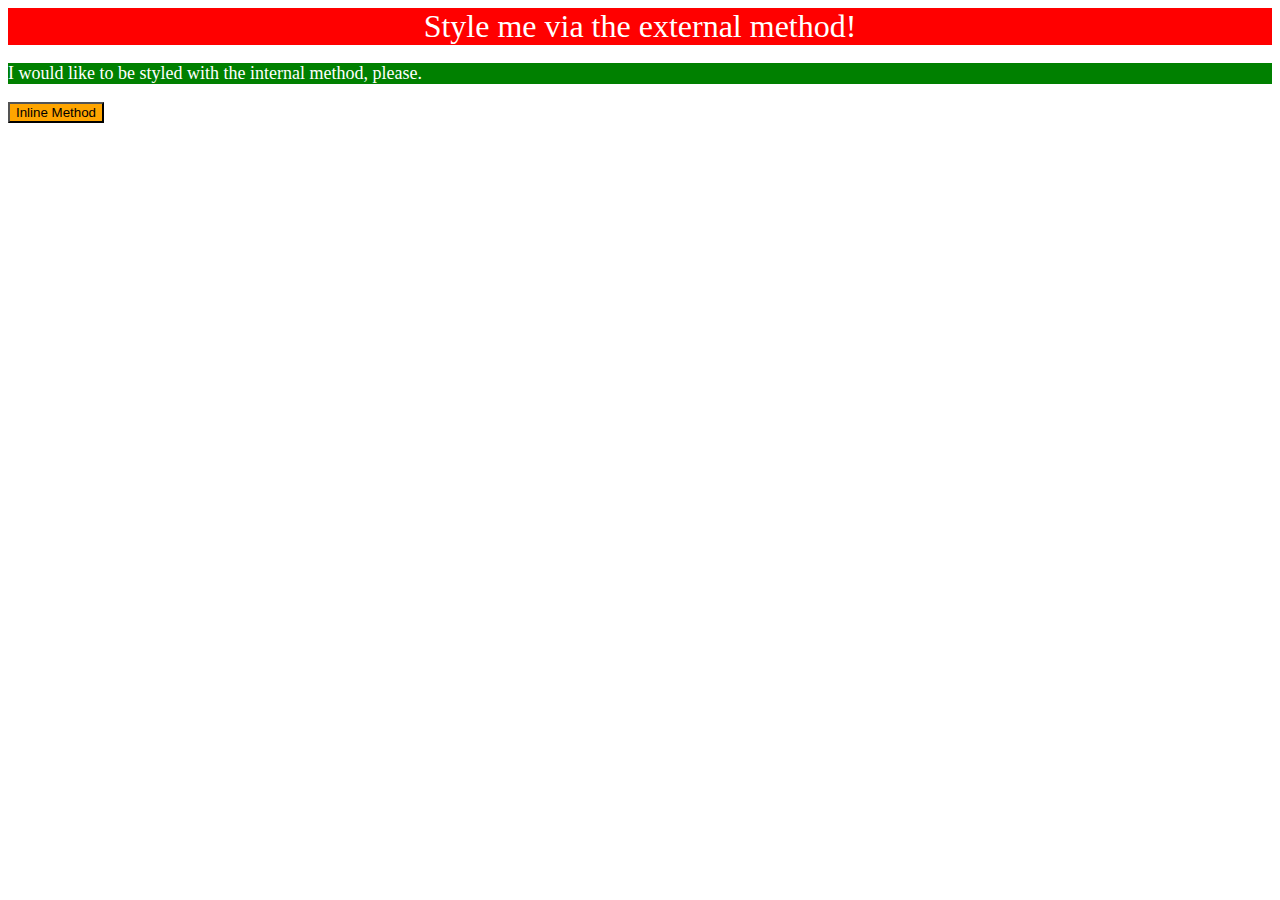
<file: foundations/01-css-methods/index.html>
<!DOCTYPE html>
<html lang="en">
  <head>
    <meta charset="UTF-8">

  <link rel="stylesheet" href="styles.css">
    <style>
      p {
        color: white;
        background-color: green;
        font-size: 18px;
      }
  
    </style>
    <meta http-equiv="X-UA-Compatible" content="IE=edge">
    <meta name="viewport" content="width=device-width, initial-scale=1.0">
    <title>Methods for Adding CSS</title>
  </head>
  <body>
    <div>Style me via the external method!</div>
    <p>I would like to be styled with the internal method, please.</p>
    <button style="background-color:orange;font-size=px">Inline Method</button>
  </body>
</html>
</file>
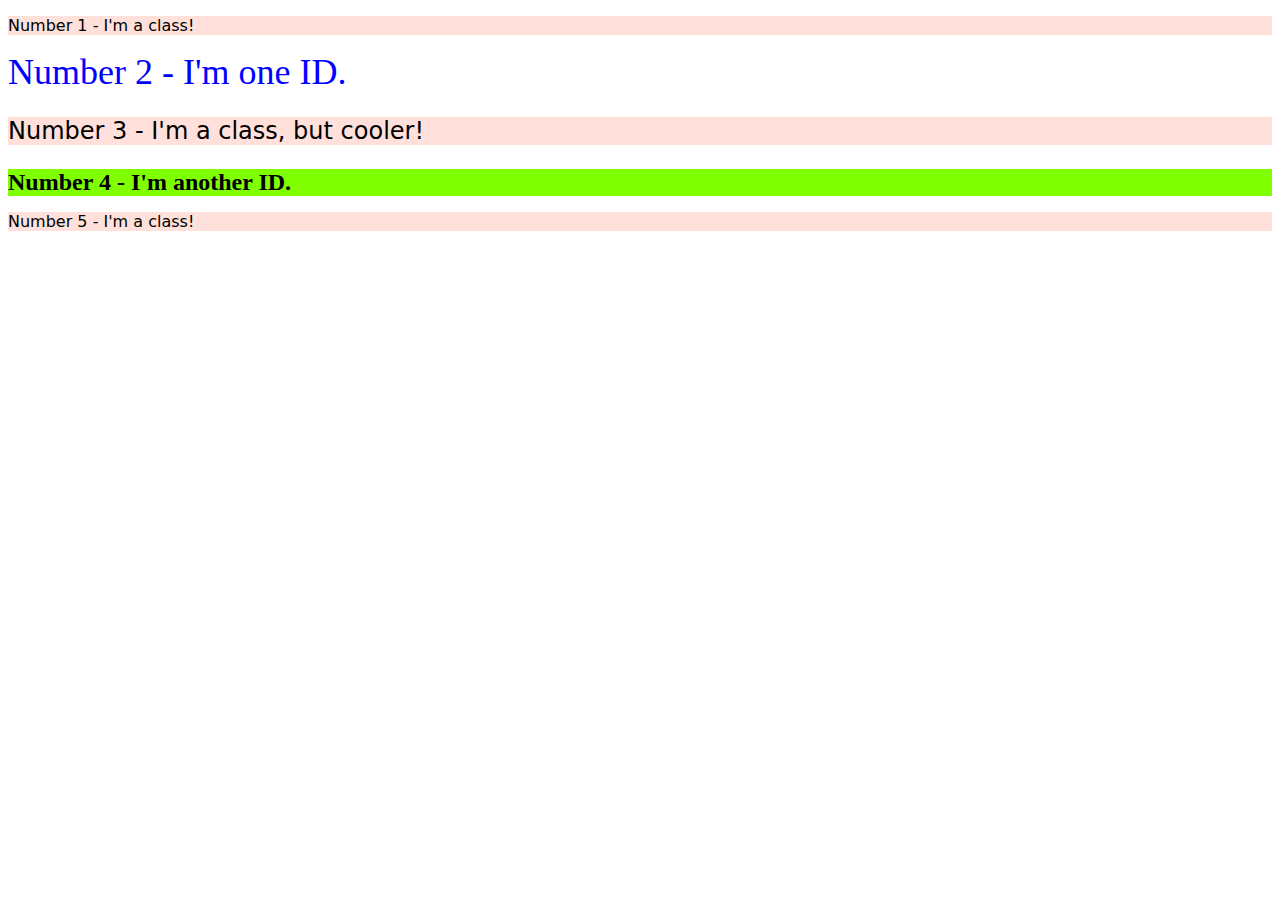
<file: foundations/02-class-id-selectors/index.html>
<!DOCTYPE html>
<html lang="en">
  <head>
    <meta charset="UTF-8">
    <meta http-equiv="X-UA-Compatible" content="IE=edge">
    <meta name="viewport" content="width=device-width, initial-scale=1.0">
    <title>Class and ID Selectors</title>
    <link rel="stylesheet" href="style.css">
  </head>
  <body>
    <p class="class one">Number 1 - I'm a class!</p>
    <div id="id-one">Number 2 - I'm one ID.</div>
    <p class="class two"> Number 3 - I'm a class, but cooler!</p>
    <div id="id-two">Number 4 - I'm another ID.</div>
    <p class="class three">Number 5 - I'm a class!</p>
  </body>
</html>
</file>
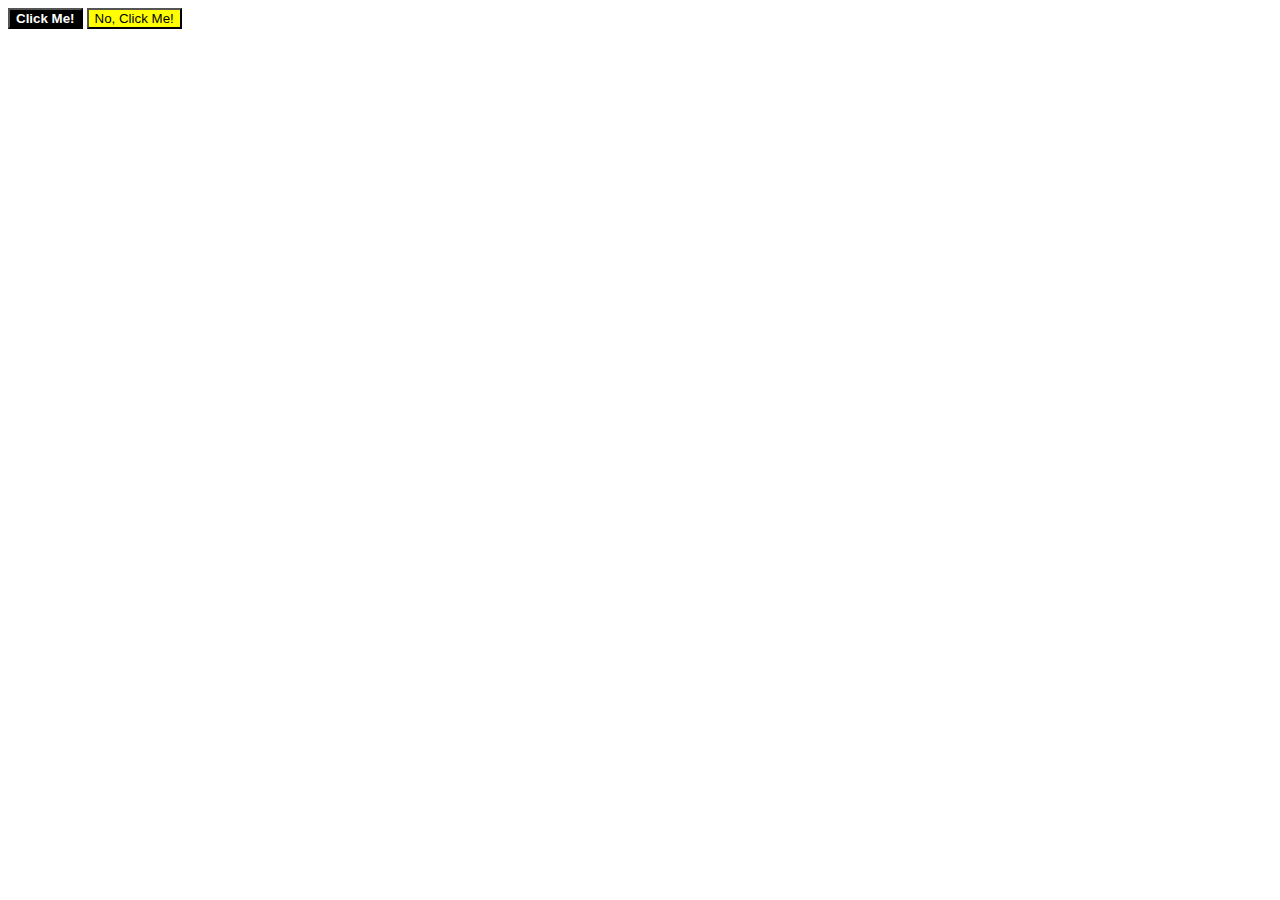
<file: foundations/03-grouping-selectors/index.html>
<!DOCTYPE html>
<html lang="en">
  <head>
    <meta charset="UTF-8">
    <meta http-equiv="X-UA-Compatible" content="IE=edge">
    <meta name="viewport" content="width=device-width, initial-scale=1.0">
    <title>Grouping Selectors</title>
    <link rel="stylesheet" href="style.css">
  </head>
  <body>
    <button class="button first">Click Me!</button>
    <button class="button second">No, Click Me!</button>
  </body>
</html>
</file>
<file: foundations/01-css-methods/styles.css>
/* `div`: a red background, white text, a font size of 32px, center aligned, and bold */

div {
    background-color: red;
    color:white;
    font-size: 32px;
    text-align: center
}
</file>
<file: foundations/02-class-id-selectors/style.css>
/* * **All odd numbered elements**: a light red/pink background, and a list of fonts containing `Verdana` and `DejaVu Sans` with `sans-serif` as a fallback
* **The second element**: blue text and a font size of 36px
* **The third element**: in addition to the styles for all odd numbered elements, add a font size of 24px
* **The fourth element**: a light green background, a font size of 24px, and bold */


.class{background-color: rgba(255, 99, 71, 0.2);font-family:Verdana, DejaVu Sans, sans-serif;}

#id-one{color: blue;font-size: 36px}

.two{font-size: 24px}

#id-two{background-color: rgb(127, 255, 0);font-size: 24px;font-weight: bold}
/* <!DOCTYPE html>
<html lang="en">
  <head>
    <meta charset="UTF-8">
    <meta http-equiv="X-UA-Compatible" content="IE=edge">
    <meta name="viewport" content="width=device-width, initial-scale=1.0">
    <title>Class and ID Selectors</title>
    <link rel="stylesheet" href="style.css">
  </head>
  <body>
    <p class="class one">Number 1 - I'm a class!</p>
    <div id="id-one">Number 2 - I'm one ID.</div>
    <p class="class two"> Number 3 - I'm a class, but cooler!</p>
    <div id="id-two">Number 4 - I'm another ID.</div>
    <p class="class three">Number 5 - I'm a class!</p>
  </body>
</html> */
</file>
<file: foundations/03-grouping-selectors/style.css>
/* * **The first element**: a black background, white text color, and a bold font weight
* **The second element**: a yellow background
* **Both elements**: a font size of 28px and a list of fonts containing `Helvetica` and `Times New Roman`, with `sans-serif` as a fallback  */

.button {font-family: Helvetica, Times New Roman,sans-serif;
font-size: 28;}

.first {
    background-color:black;
    color: white;
    font-weight: 800;
}

.first:hover {
    background-color: navajowhite;
}

.second {
    background-color: yellow;
}

.second:hover{
    background-color: green;
}
</file>
